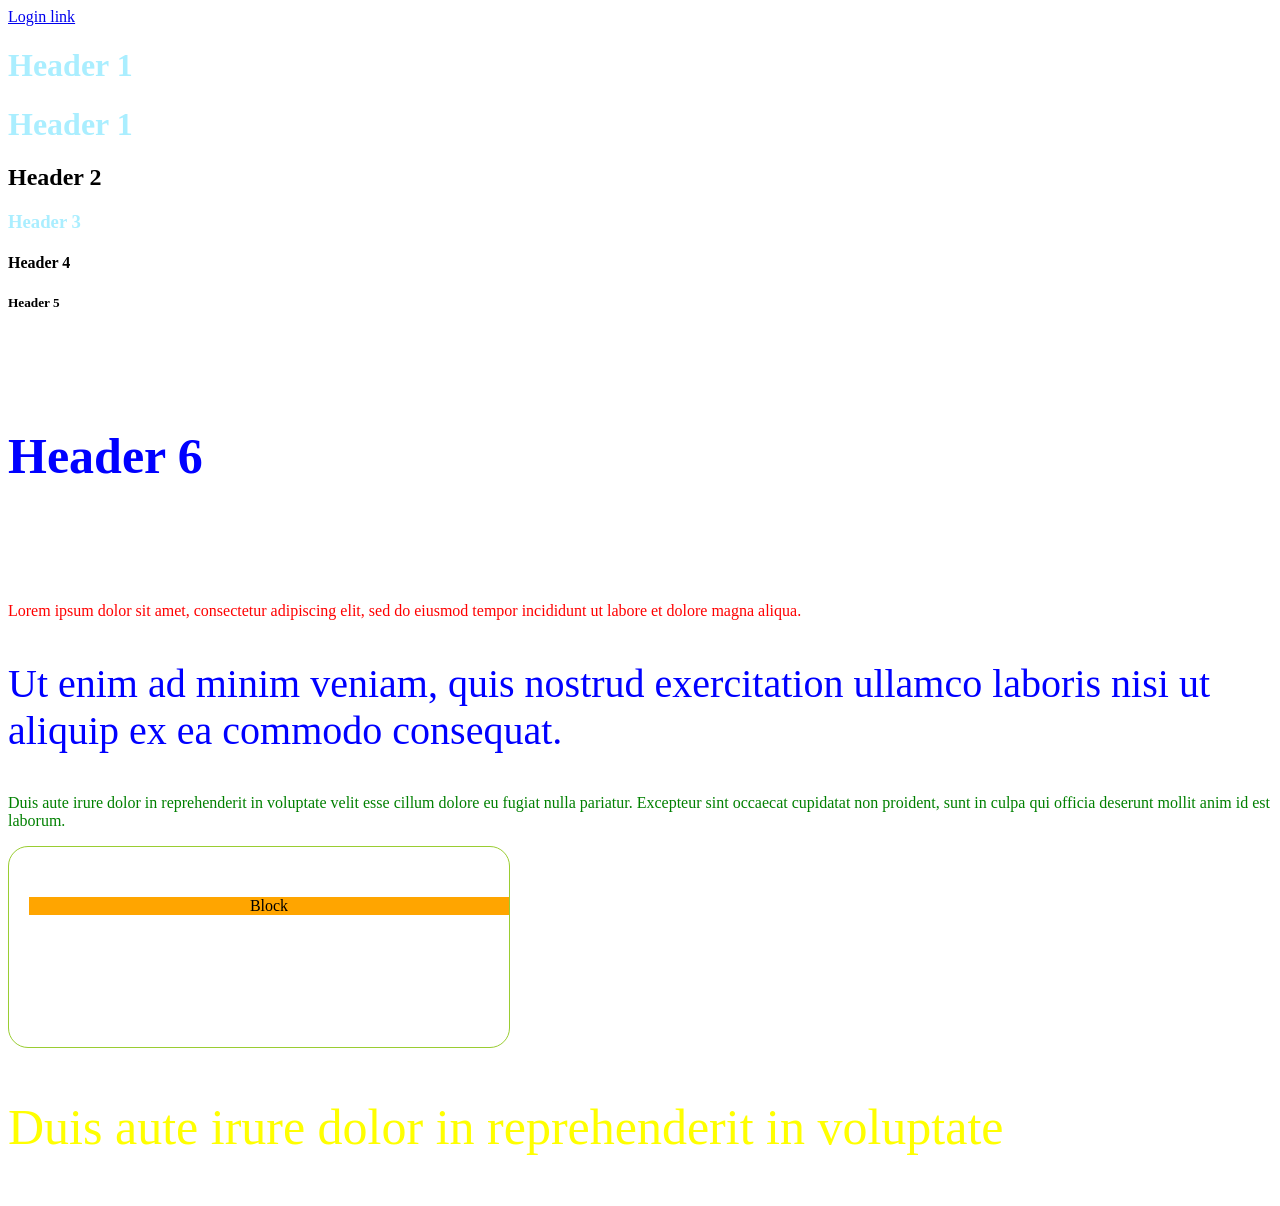
<file: lesson15/index.html>
<html>
<head>
<title>Try HTML</title>
<link href="styles.css" rel="stylesheet">
</head>
<body>
<a href="login.html" target="_parent">Login link</a>
<h1>Header 1</h1>
<h1>Header 1</h1>
<h2>Header 2</h2>
<h3>Header 3</h3>
<h4>Header 4</h4>
<h5>Header 5</h5>
<h6 class="red-font font50">Header 6</h6>
<p style="color: red">Lorem ipsum dolor sit amet, consectetur adipiscing elit, sed do eiusmod tempor incididunt ut labore et dolore magna aliqua.</p>
<p style="color: blue; font-size: 40px">Ut enim ad minim veniam, quis nostrud exercitation ullamco laboris nisi ut aliquip ex ea commodo consequat. </p>
<p style="color: green">Duis aute irure dolor in reprehenderit in voluptate velit esse cillum dolore eu fugiat nulla pariatur. Excepteur sint occaecat cupidatat non proident, sunt in culpa qui officia deserunt mollit anim id est laborum.</p>
<div style="height: 200px; width: 500px; border: 1px solid yellowgreen; border-radius: 20px">
    <div style="margin-top: 50px; margin-left: 20px; background: orange; text-align: center">
        Block
    </div>
</div>
<p id="myP" class="font50">
    Duis aute irure dolor in reprehenderit in voluptate
</p>
</body>
</html>
</file>
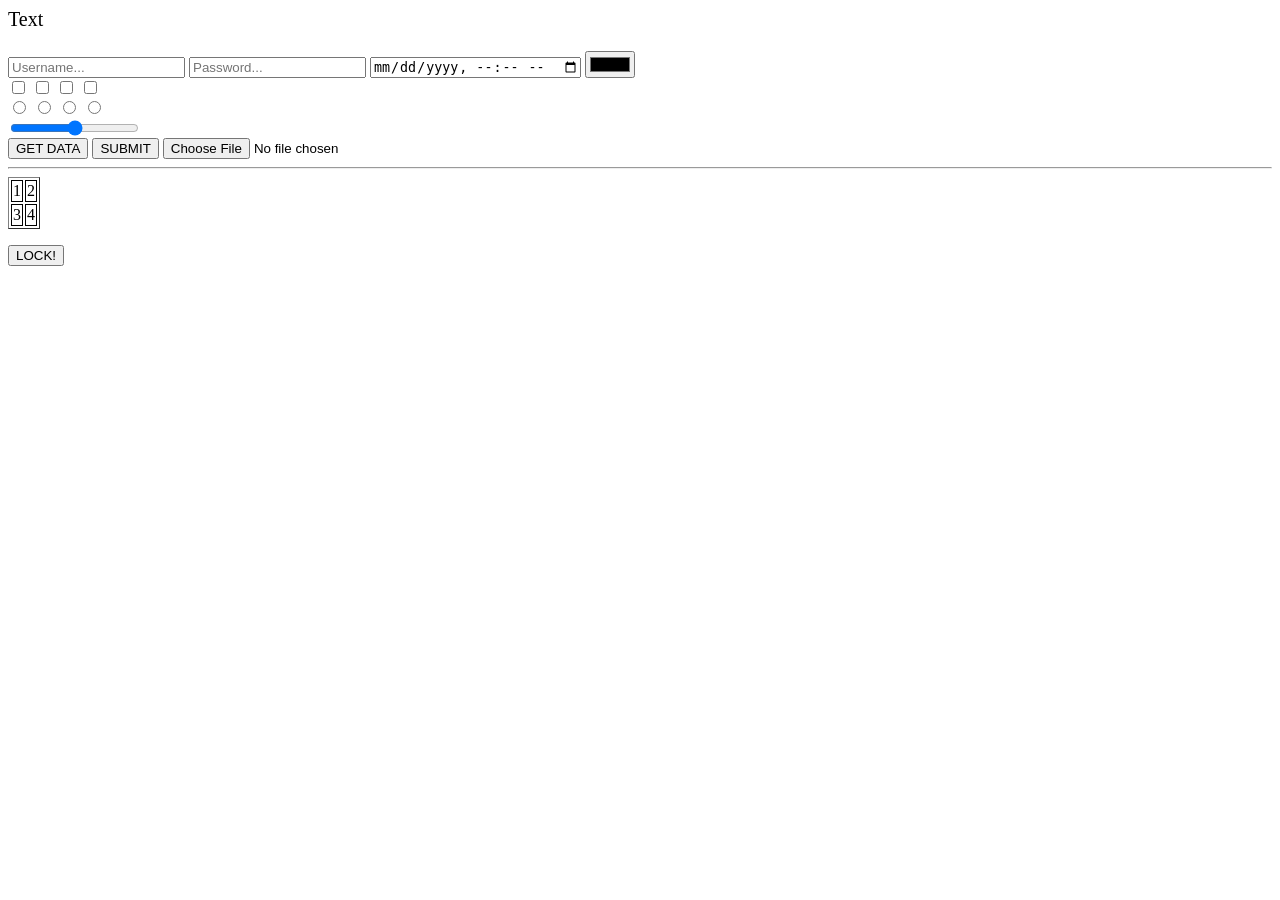
<file: lesson15/login.html>
<html>
<head>
<title>Login</title>
<link href="styles.css" rel="stylesheet">
<style>
    .js-text {
        font-size: 20px;
    }
    .red {
        color: red;
    }
    .blue {
        color: blue;
    }
    .green {
        color: green;
    }
</style>
</head>
<h1 id="myh1"></h1>
<p class="js-text">Text</p>
<form method="post">
    <input id="username" type="text" placeholder="Username..." name="username"/>
    <input id="password" type="password" placeholder="Password..." name="password">
    <input type="datetime-local">
    <input id="color" type="color">
    <input type="hidden">
    <br>
    <input type="checkbox">
    <input type="checkbox">
    <input type="checkbox">
    <input type="checkbox">
    <br>
    <input type="radio" name="myRadio">
    <input type="radio" name="myRadio">
    <input type="radio" name="myRadio">
    <input type="radio" name="myRadio">
    <br>
    <input type="range">
    <br>
    <input type="button" value="GET DATA" onclick="getData()">
    <input type="submit" value="SUBMIT">
    <input type="file" name="file">
    <hr>
    <table border="1">
        <tr>
            <td>1</td>
            <td>2</td>
        </tr>
        <tr>
            <td>3</td>
            <td>4</td>
        </tr>
    </table>
</form>
<button onclick="lock()">LOCK!</button>

<script src="scripts.js"></script>
</body>
</html>
</file>
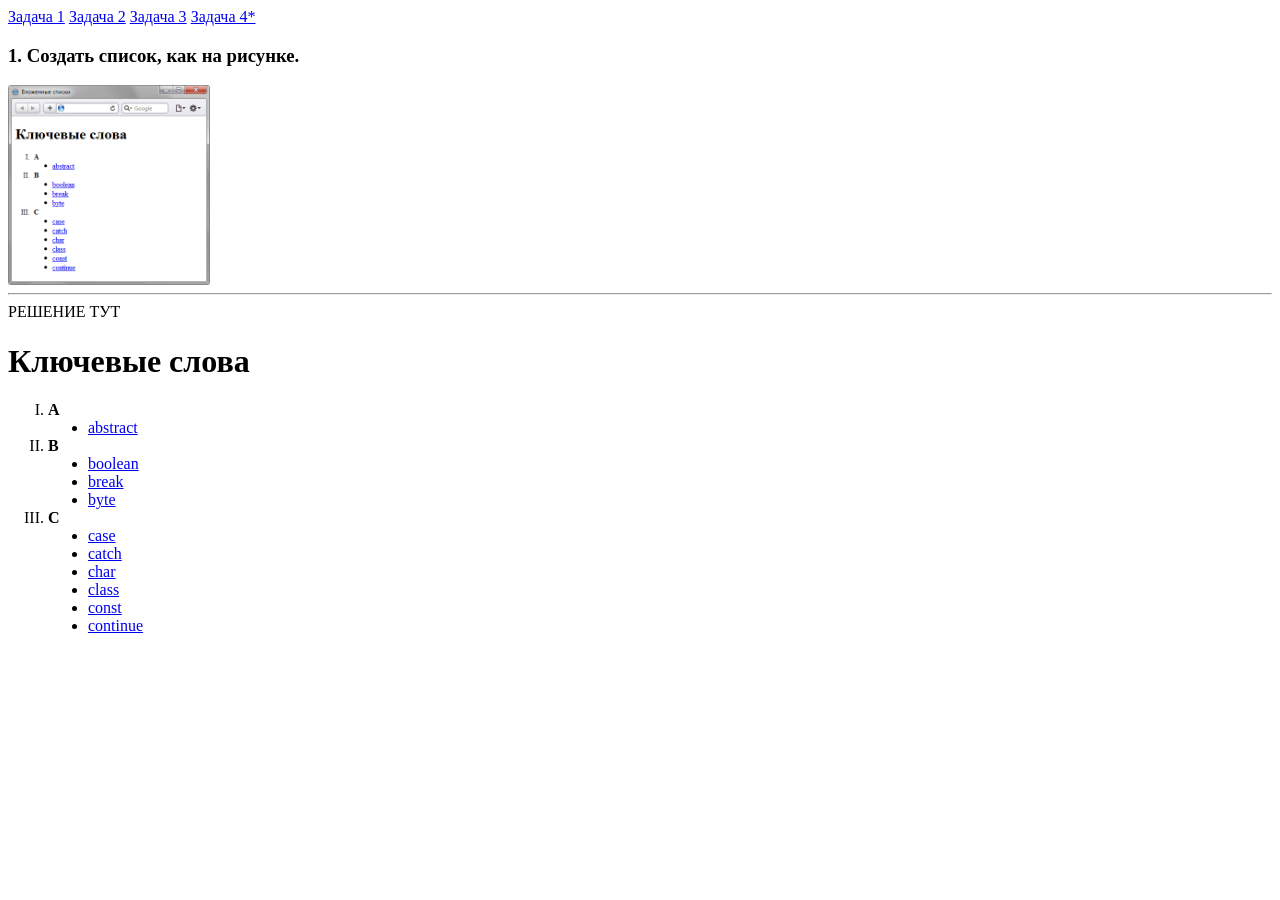
<file: lesson15/homework/task1.html>
<html>
<head>
    <meta charset="UTF-8">
    <title>Task 1</title>
    <link rel="stylesheet" href="styles.css">
</head>
<body>
    <a href="task1.html">Задача 1</a>
    <a href="task2.html">Задача 2</a>
    <a href="task3.html">Задача 3</a>
    <a href="task4.html">Задача 4*</a>
    <h3>1. Создать список, как на рисунке. </h3>
    <img class="task" src="images/1.png">
    <hr/>
    <div>
        РЕШЕНИЕ ТУТ
        <h1>Ключевые слова</h1>
        <ol type="I">
            <li><b>A</b></li>
            <ul type="disc">
                <li><a href="task1.html">abstract</a></li>
            </ul>
            <li><b>B</b></li>
            <ul type="disc">
                <li><a href="task1.html">boolean</a></li>
                <li><a href="task1.html">break</a></li>
                <li><a href="task1.html">byte</a></li>
            </ul>
            <li><b>C</b></li>
            <ul type="disc">
                <li><a href="task1.html">case</a></li>
                <li><a href="task1.html">catch</a></li>
                <li><a href="task1.html">char</a></li>
                <li><a href="task1.html">class</a></li>
                <li><a href="task1.html">const</a></li>
                <li><a href="task1.html">continue</a></li>
            </ul>
        </ol>
    </div>
</body>
</html>
</file>
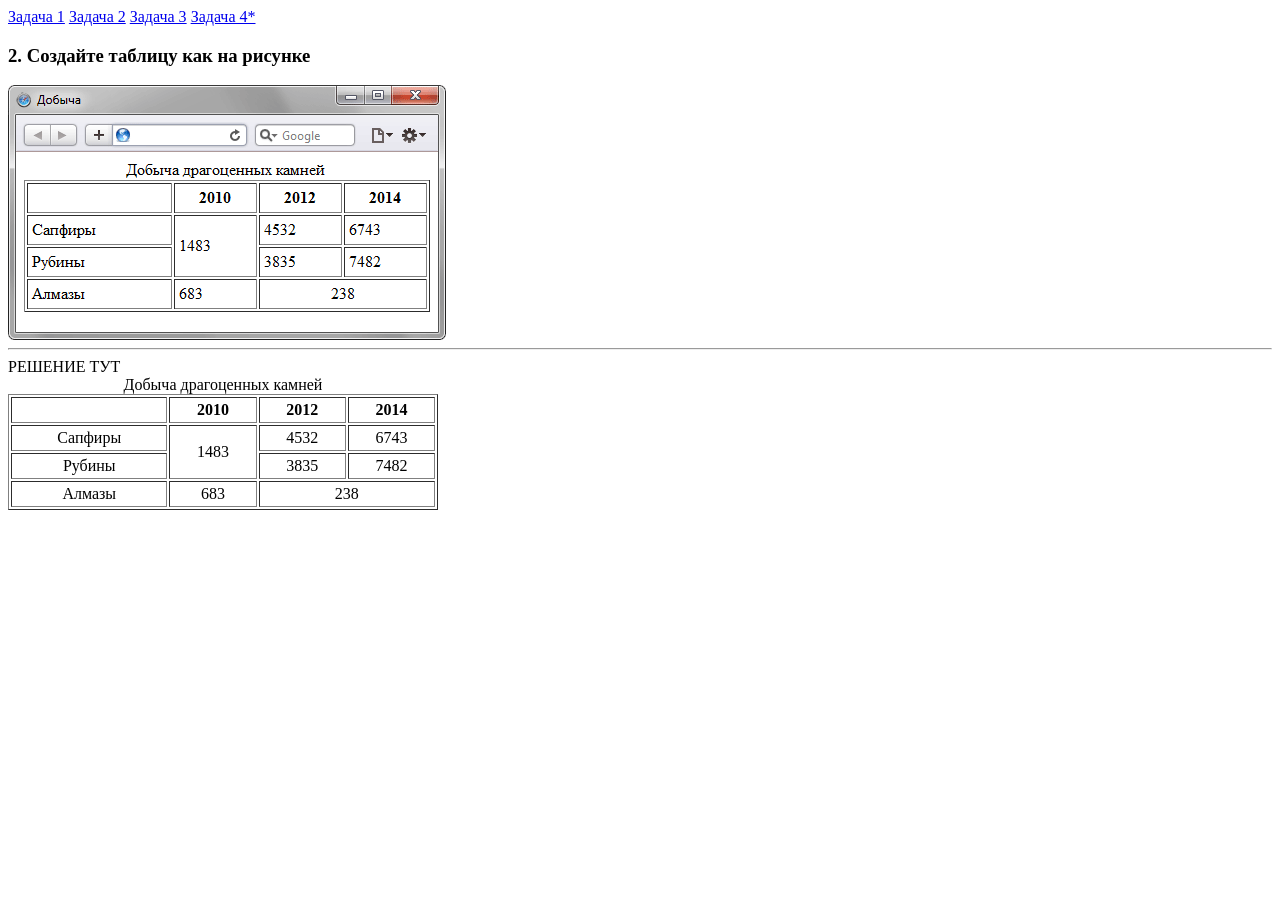
<file: lesson15/homework/task2.html>
<html>
<head>
    <meta charset="UTF-8">
    <title>Task 2</title>
    <link rel="stylesheet" href="styles.css">
    <style>
        TD, TH {
    text-align: center;
    padding: 3px;
   }
    </style>
</head>
<body>
<a href="task1.html">Задача 1</a>
<a href="task2.html">Задача 2</a>
<a href="task3.html">Задача 3</a>
<a href="task4.html">Задача 4*</a>
<h3>2. Создайте таблицу как на рисунке </h3>
<img class="task1" src="images/2.png">
<hr/>
<div>
    РЕШЕНИЕ ТУТ
    <table border="1" cellpadding="7px" width="430px">
        <caption>Добыча драгоценных камней</caption>
        <tr>
            <th></th>
            <th>2010</th>
            <th>2012</th>
            <th>2014</th>
        </tr>
        <tr>
            <td>Сапфиры</td>
            <td rowspan="2">1483</td>
            <td>4532</td>
            <td>6743</td>
        </tr>
        <tr>
            <td>Рубины</td>
            <td>3835</td>
            <td>7482</td>
        </tr>
        <tr>
            <td>Алмазы</td>
            <td>683</td>
            <td colspan="2">238</td>
        </tr>
    </table>
</div>
</body>
</html>
</file>
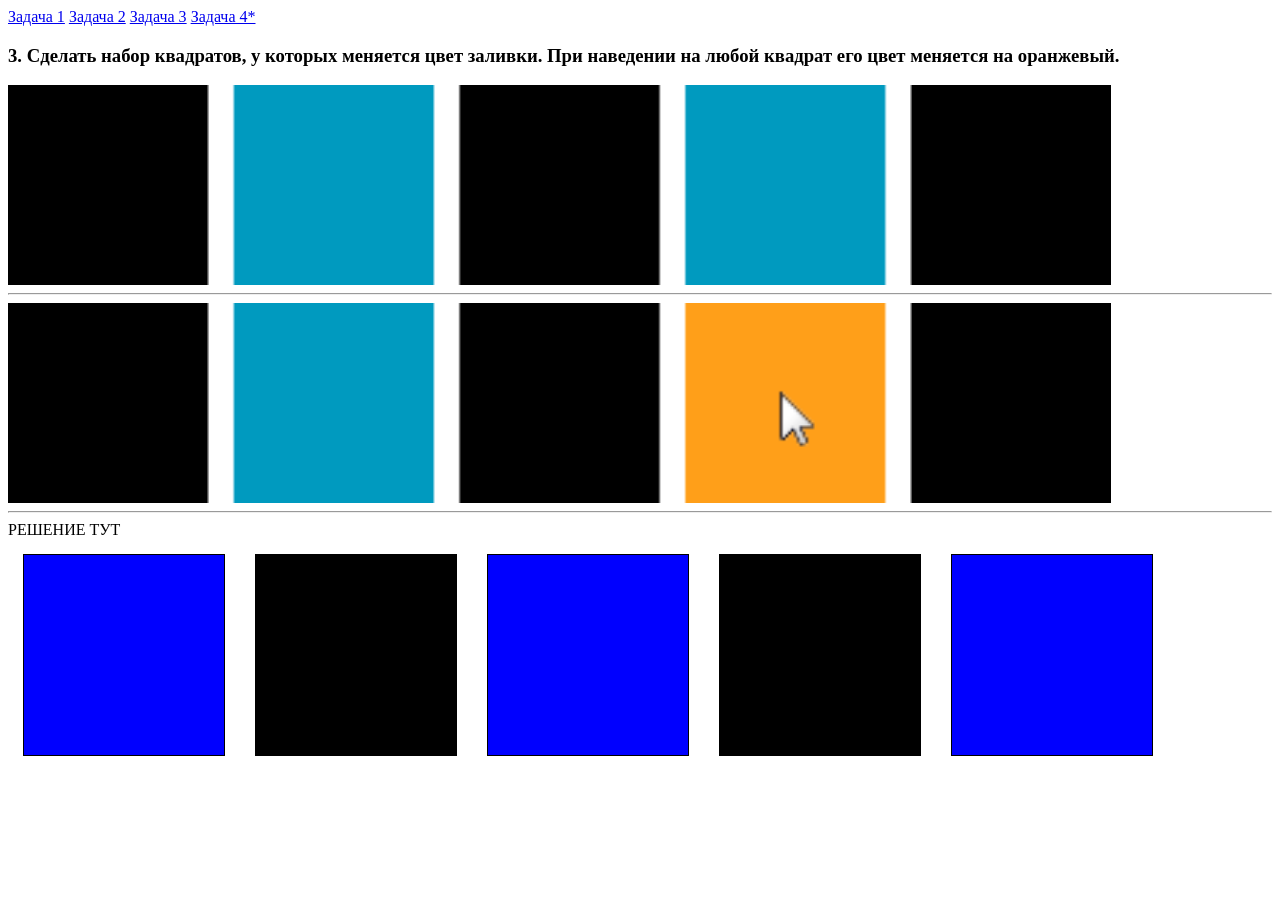
<file: lesson15/homework/task3.html>
<html>
<head>
    <meta charset="UTF-8">
    <title>Task 3</title>
    <link rel="stylesheet" href="styles.css">
    <style>
        .DIVb{
            border: solid 1px black;
            width: 200px;
            height: 200px;
            float: left;
            margin: 15px;
            background: blue;
        }
        .DIVbl{
            border: solid 1px black;
            width: 200px;
            height: 200px;
            float: left;
            margin: 15px;
            background: black;
        }

        .DIVb:hover{
            background: orange;
        }

        .DIVbl:hover{
            background: orange
        }
    </style>
</head>
<body>
<a href="task1.html">Задача 1</a>
<a href="task2.html">Задача 2</a>
<a href="task3.html">Задача 3</a>
<a href="task4.html">Задача 4*</a>
<h3>3. Сделать набор квадратов, у которых меняется цвет заливки. При наведении на любой квадрат его цвет меняется на оранжевый. </h3>
<img class="task" src="images/3.png">
<hr>
<img class="task" src="images/3-1.png">
<hr/>
<div>
    РЕШЕНИЕ ТУТ
    <div>
        <div class="DIVb"></div>
        <div class="DIVbl"></div>
        <div class="DIVb"></div>
        <div class="DIVbl"></div>
        <div class="DIVb"></div>
    </div>
</div>
</body>
</html>
</file>
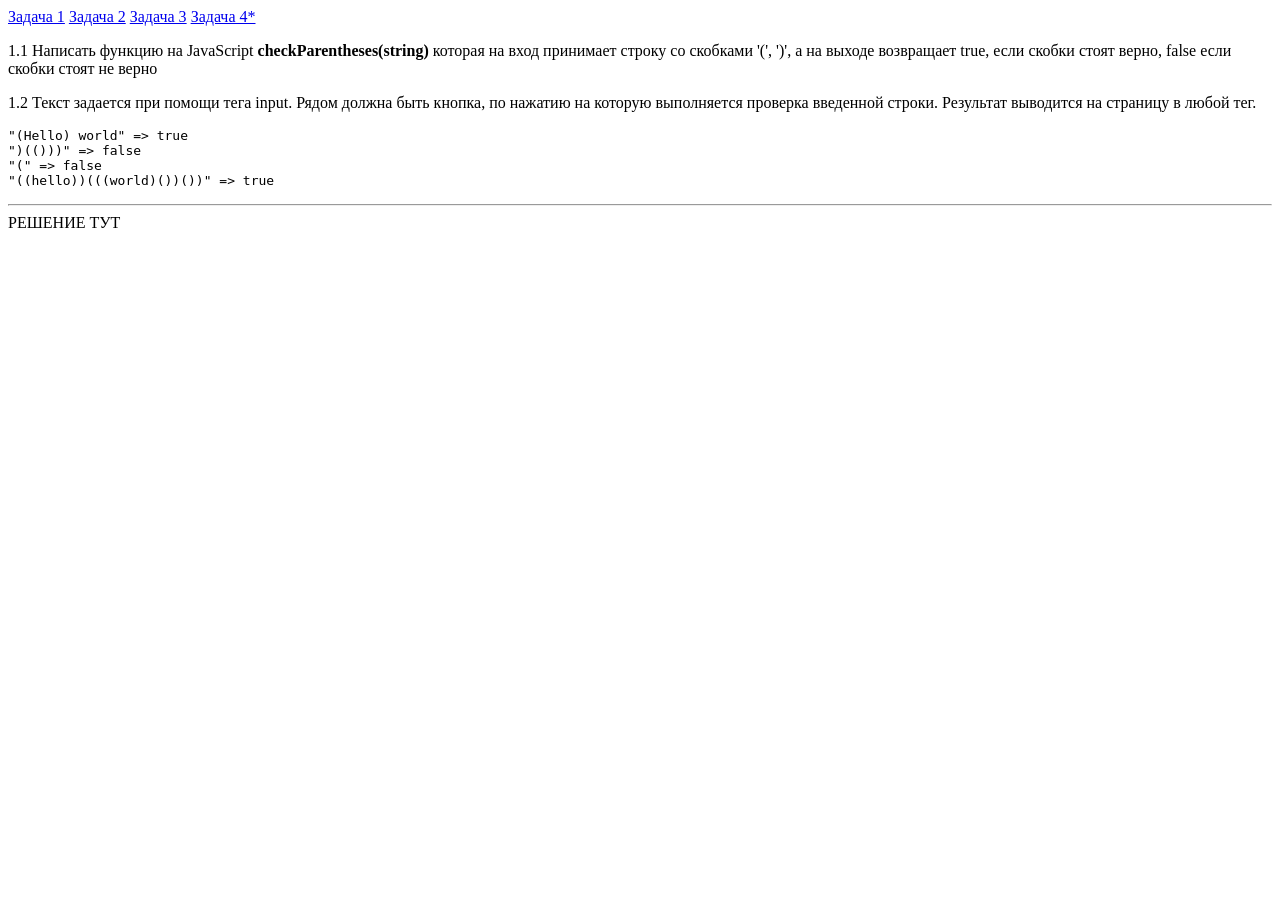
<file: lesson15/homework/task4.html>
<html>
<head>
    <meta charset="UTF-8">
    <title>Task 4</title>
    <link rel="stylesheet" href="styles.css">
</head>
<a href="task1.html">Задача 1</a>
<a href="task2.html">Задача 2</a>
<a href="task3.html">Задача 3</a>
<a href="task4.html">Задача 4*</a>
<p>
    1.1 Написать функцию на JavaScript <strong>checkParentheses(string)</strong> которая на вход принимает строку со скобками '(', ')', а на выходе
    возвращает true, если скобки стоят верно, false если скобки стоят не верно
</p>
<p>
    1.2 Текст задается при помощи тега input. Рядом должна быть кнопка, по нажатию на которую выполняется проверка введенной строки. Результат выводится на страницу в любой тег.
</p>
<code>
"(Hello) world"              =>  true<br>
")(()))"          =>  false<br>
"("               =>  false<br>
"((hello))(((world)())())"  =>  true<br>
</code>
<p></p>

<hr/>
<div>
    РЕШЕНИЕ ТУТ
</div>
</body>
</html>
</file>
<file: lesson15/styles.css>
h1,h3 {
    color: #aaeeff;
}
.red-font {
    color: red;
}
.font50 {
    font-size: 50px;
    color: blue;
}
#myP {
    color: yellow;
}

td {
    border: 1px solid black;
}
</file>
<file: lesson15/homework/styles.css>
img.task {
    height: 200px;
    /*max-width: 500px;*/
}
</file>
